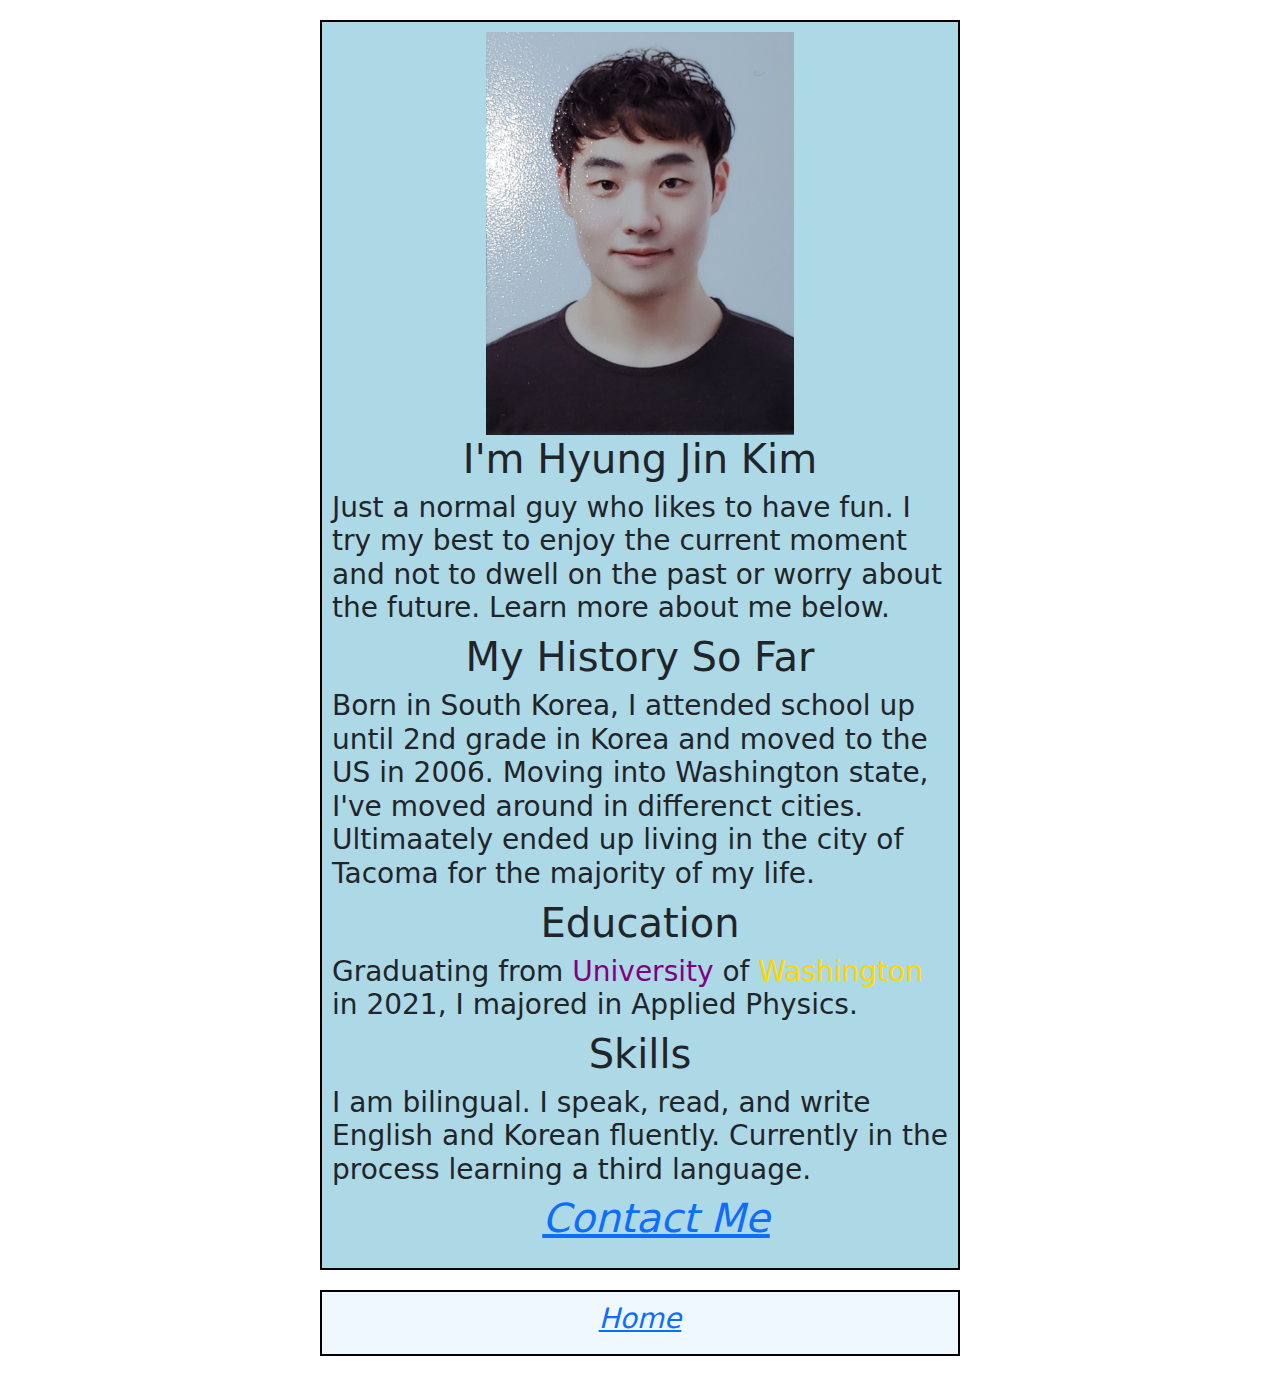
<file: detail/background.html>
<!DOCTYPE html>
<html lang="en-US">

<head>
  <link href="../css/styles.css" rel="stylesheet" type="text/css">
  <link href="../css/bootstrap.css" rel="stylesheet" type="text/css">
  <title>Background</title>
</head>

<body>
  <div class="style">
    <img src="../img/me.jpg" class="image">
    <h1>I'm Hyung Jin Kim</h1>
    <h3>
      Just a normal guy who likes to have fun. I try my best to enjoy the current moment and not to dwell on the
      past
      or worry about the future. Learn more about me below.
    </h3>
    <h1>
      My History So Far
    </h1>
    <h3>
      Born in South Korea, I attended school up until 2nd grade in Korea and moved to the US in 2006. Moving into
      Washington state,
      I've moved around in differenct cities. Ultimaately ended up living in the city of Tacoma for the majority
      of my
      life.
    </h3>
    <h1>Education</h1>
    <h3>
      Graduating from <span style="color:purple">University</span> of <span style="color:gold">Washington</span>
      in
      2021, I majored in Applied Physics.
    </h3>
    <h1>Skills</h1>
    <h3>
      I am bilingual. I speak, read, and write English and Korean fluently. Currently in the process learning a
      third
      language.
    </h3>

    <h1>
      <ul>
        <a href="contact.html"><em>Contact Me</em></a>
      </ul>
    </h1>
  </div>

  <div class="column">
    <h3><a href="../index.html"><em>Home</em></a></h3>
  </div>
</body>

</html>
</file>
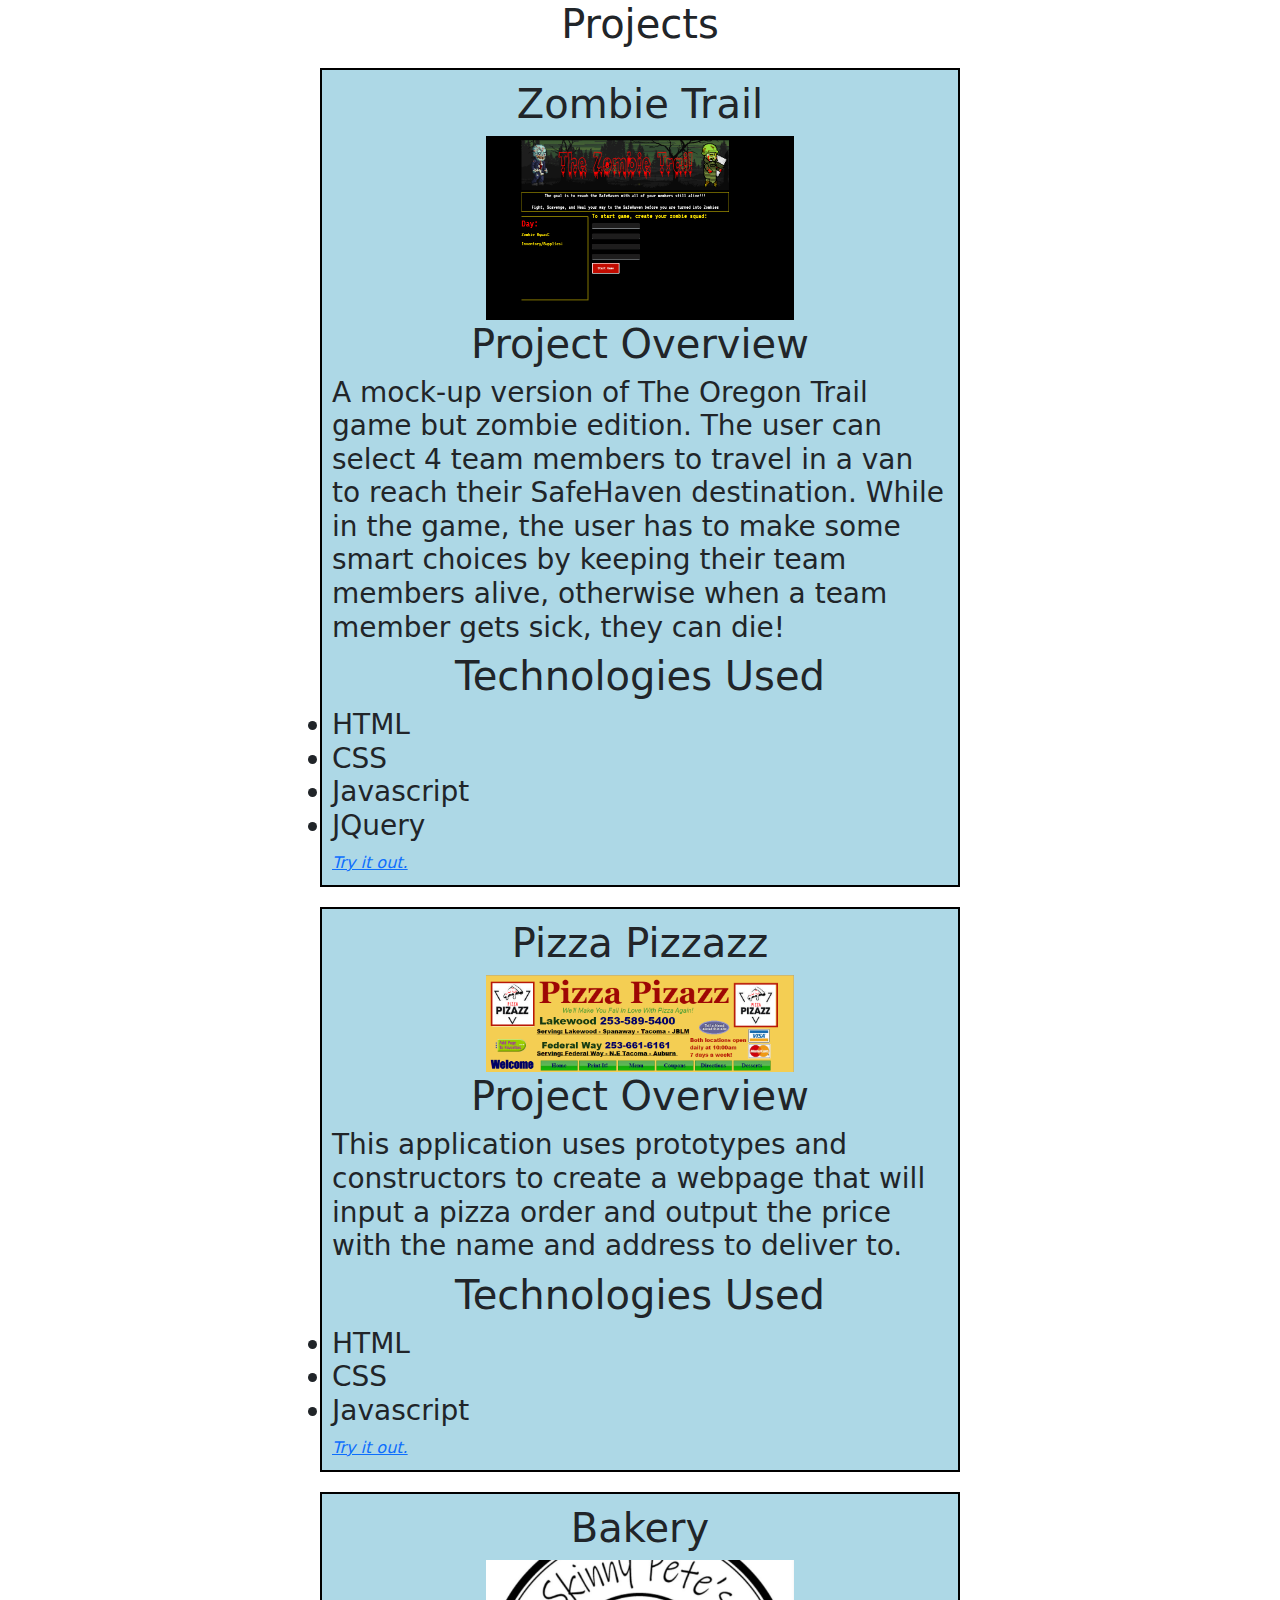
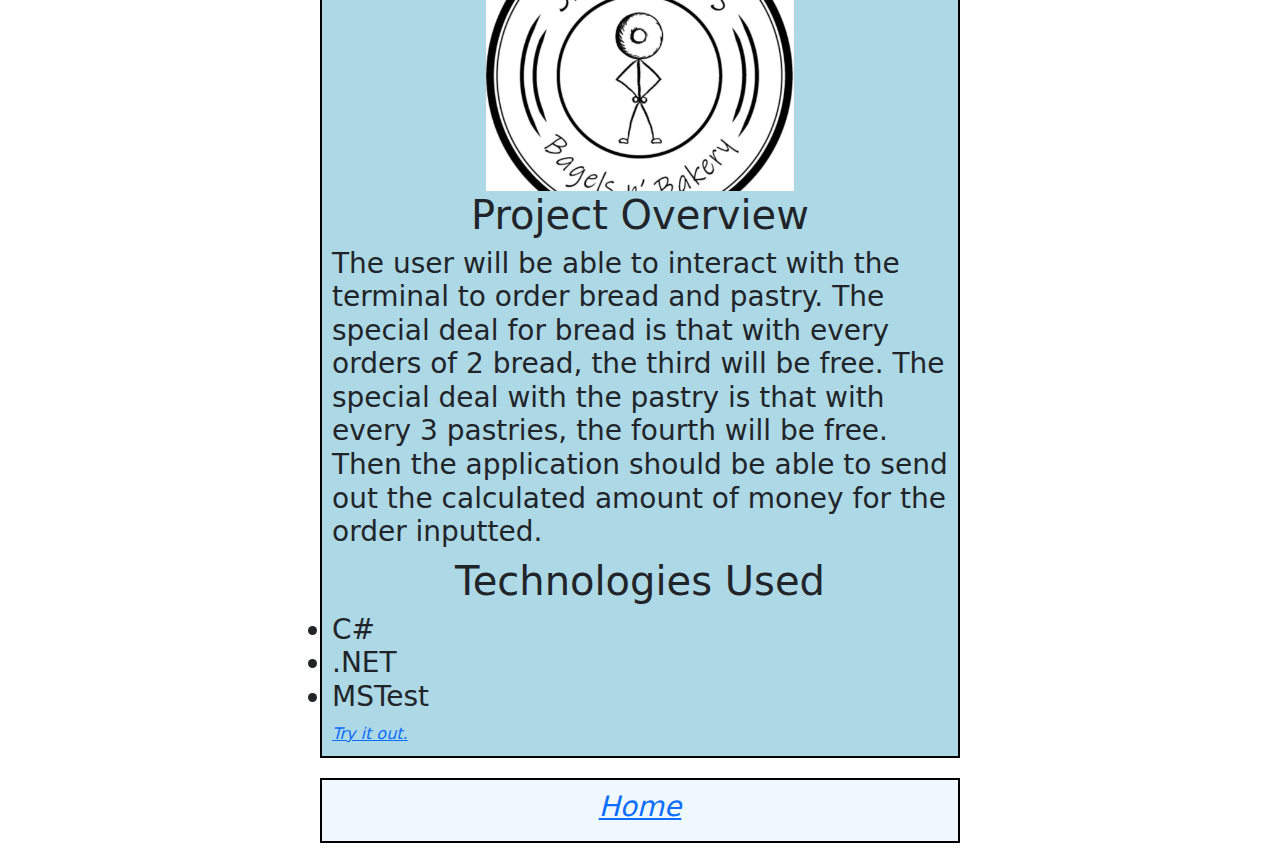
<file: detail/experience.html>
<!DOCTYPE html>
<html lang="en-US">

<head>
  <link href="../css/styles.css" rel="stylesheet" type="text/css">
  <link href="../css/bootstrap.css" rel="stylesheet" type="text/css">
  <title>Experience</title>
</head>

<body>
  <h1>
    Projects
  </h1>
  <div class="style">
    <h1>Zombie Trail</h1>
    <img src="../img/zombie.png" class="image">
    <h1>Project Overview</h1>
    <h3>
      A mock-up version of The Oregon Trail game but zombie edition. The user can select 4 team members to travel
      in a van to reach their SafeHaven destination. While in the game, the user has to make some smart choices by
      keeping their team members alive, otherwise when a team member gets sick, they can die!
    </h3>
    <h1>Technologies Used</h1>
    <h3>
      <li>HTML</li>
      <li>CSS</li>
      <li>Javascript</li>
      <li>JQuery</li>
    </h3>
    <a href="https://github.com/hjkim971205/zombie-trail"><em>Try it out.</em></a>
  </div>

  <div class="style">
    <h1>Pizza Pizzazz</h1>
    <img src="../img/pizza.png" class="image">
    <h1>Project Overview</h1>
    <h3>
      This application uses prototypes and constructors to create a webpage that will input a pizza order and
      output the price with the name and address to deliver to.
    </h3>
    <h1>Technologies Used</h1>
    <h3>
      <li>HTML</li>
      <li>CSS</li>
      <li>Javascript</li>
    </h3>
    <a href="https://github.com/hjkim971205/zombie-trail"><em>Try it out.</em></a>
  </div>

  <div class="style">
    <h1>Bakery</h1>
    <img src="../img/bakery.jpg" class="image">
    <h1>Project Overview</h1>
    <h3>
      The user will be able to interact with the terminal to order bread and pastry. The special deal for bread is
      that with every orders of 2 bread, the third will be free. The special deal with the pastry is that with
      every 3 pastries, the fourth will be free. Then the application should be able to send out the calculated
      amount of money for the order inputted.
    </h3>
    <h1>Technologies Used</h1>
    <h3>
      <li>C#</li>
      <li>.NET</li>
      <li>MSTest</li>
    </h3>
    <a href="https://github.com/hjkim971205/bakery"><em>Try it out.</em></a>
  </div>

  <div class="column">
    <h3><a href="../index.html"><em>Home</em></a></h3>
  </div>

</body>

</html>
</file>
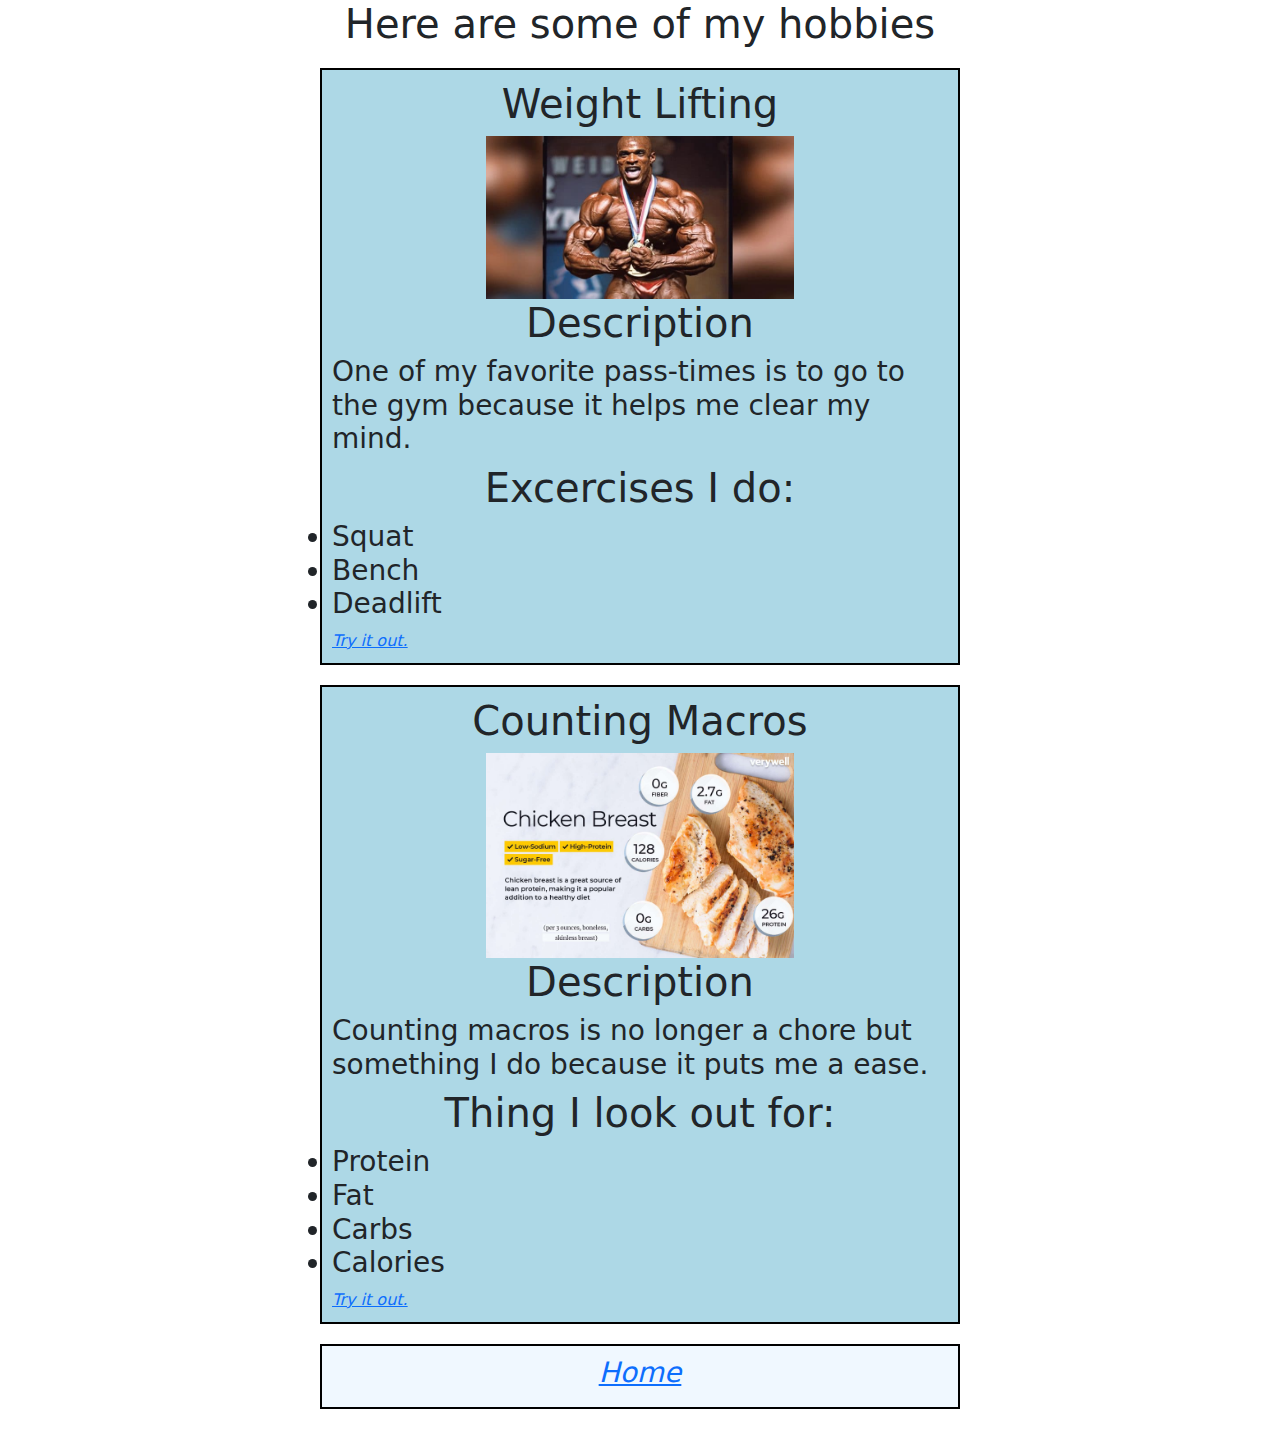
<file: detail/hobby.html>
<!DOCTYPE html>
<html lang="en-US">

<head>
  <link href="../css/styles.css" rel="stylesheet" type="text/css">
  <link href="../css/bootstrap.css" rel="stylesheet" type="text/css">
  <title>Hobby</title>
</head>

<body>
  <h1>
    Here are some of my hobbies
  </h1>
  <div class="style">
    <h1>Weight Lifting</h1>
    <img src="../img/ronnie.jpg" class="image">
    <h1>Description</h1>
    <h3>
      One of my favorite pass-times is to go to the gym because it helps me clear my mind.
    </h3>
    <h1>Excercises I do:</h1>
    <h3>
      <li>Squat</li>
      <li>Bench</li>
      <li>Deadlift</li>
    </h3>
    <a href="https://youtu.be/aRz0QZc8TDE"><em>Try it out.</em></a>
  </div>

  <div class="style">
    <h1>Counting Macros</h1>
    <img src="../img/chickenbreast.jpg" class="image">
    <h1>Description</h1>
    <h3>
      Counting macros is no longer a chore but something I do because it puts me a ease.
    </h3>
    <h1>Thing I look out for:</h1>
    <h3>
      <li>Protein</li>
      <li>Fat</li>
      <li>Carbs</li>
      <li>Calories</li>
    </h3>
    <a href="https://youtu.be/1N6hbRbyAeQ"><em>Try it out.</em></a>
  </div>

  <div class="column">
    <h3><a href="../index.html"><em>Home</em></a></h3>
  </div>
</body>
</html>
</file>
<file: css/styles.css>
body {
  background-color: rgba(36, 36, 43, 0.993);
  background-image: url('https://wallpaper-mania.com/wp-content/uploads/2018/09/High_resolution_wallpaper_background_ID_77701551641.jpg');
  font-family: Arial, Helvetica, sans-serif;
  color: white;
}

h1 {
  text-align: center;
}

h2 {
  text-align: center;
  font-size: medium;
  display: block;
  margin: auto;
  margin-top: 20px;
  margin-bottom: 20px;
  width: 50%;
}

.column {
  border: 2px solid black;
  padding: 10px;
  background-color: aliceblue;
  display: block;
  margin: auto;
  margin-top: 20px;
  margin-bottom: 20px;
  width: 50%;
  box-sizing: border-box;
  text-align: center;
}

.image {
  margin: auto;
  width: 50%;
  height: auto;
  display: block;
}

.style {
  border: 2px solid black;
  padding: 10px;
  background-color: lightblue;
  display: block;
  margin: auto;
  margin-top: 20px;
  margin-bottom: 20px;
  width: 50%;
  box-sizing: border-box;
}

.SNS {
  margin: auto;
  width: 50%;
  height: auto;
  display: block;
  float: right;
}
</file>
